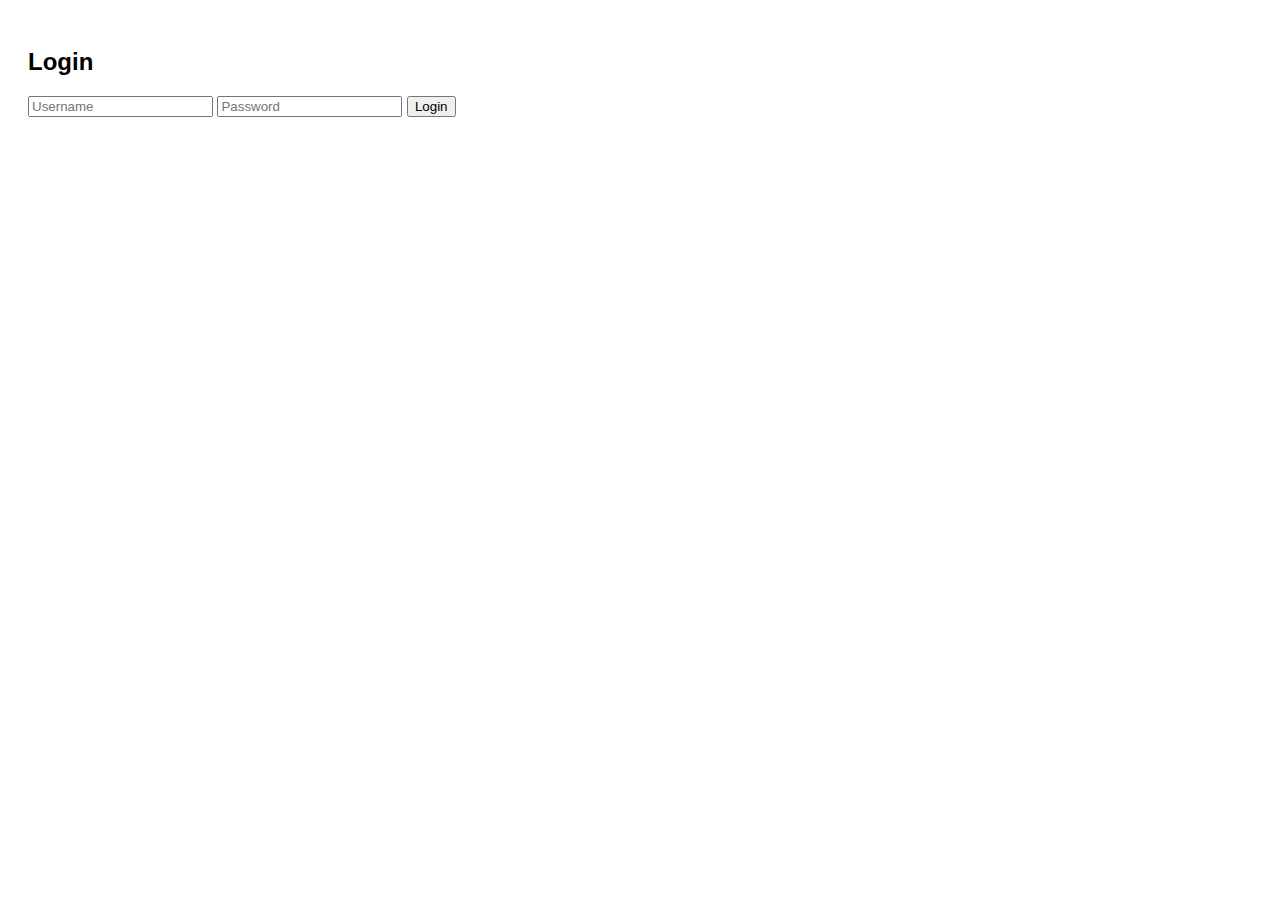
<file: index.html>
<!DOCTYPE html>
<html lang="en">
<head>
  <meta charset="UTF-8" />
  <meta name="viewport" content="width=device-width, initial-scale=1.0"/>
  <title>AV Data Entry Dashboard</title>
  <link rel="stylesheet" href="style.css">
</head>
<body>
  <div id="login-container">
    <h2>Login</h2>
    <input type="text" id="username" placeholder="Username"/>
    <input type="password" id="password" placeholder="Password"/>
    <button onclick="login()">Login</button>
    <p id="login-error"></p>
  </div>

  <div id="main-app" style="display:none;">
    <ul class="nav">
      <li onclick="showTab('dashboard')">Dashboard</li>
      <li onclick="showTab('entry')">Data Entry</li>
      <li onclick="showTab('update')">Data Update</li>
      <li onclick="showTab('reports')">Reports</li>
    </ul>

    <div id="dashboard" class="tab">Dashboard content here...</div>
    <div id="entry" class="tab">Data Entry form here...</div>
    <div id="update" class="tab">Update Table...</div>
    <div id="reports" class="tab">Report Summary here...</div>
  </div>

  <script>
    const SCRIPT_URL = "https://script.google.com/macros/s/AKfycbxzx_bjwDkvEhPQLheVHXdmwu6-GZ1zKF9gXmbDuRK7qajXDQylcWWayomz3D94slSmyQ/exec";
    function showTab(tabId) {
      document.querySelectorAll('.tab').forEach(el => el.style.display = 'none');
      document.getElementById(tabId).style.display = 'block';
    }
  </script>
  <script src="entryForm.js"></script>
  <script src="bulkUpload.js"></script>
  <script src="updateForm.js"></script>
  <script src="reports.js"></script>
</body>
</html>
<!-- HTML for Login Page -->
</file>
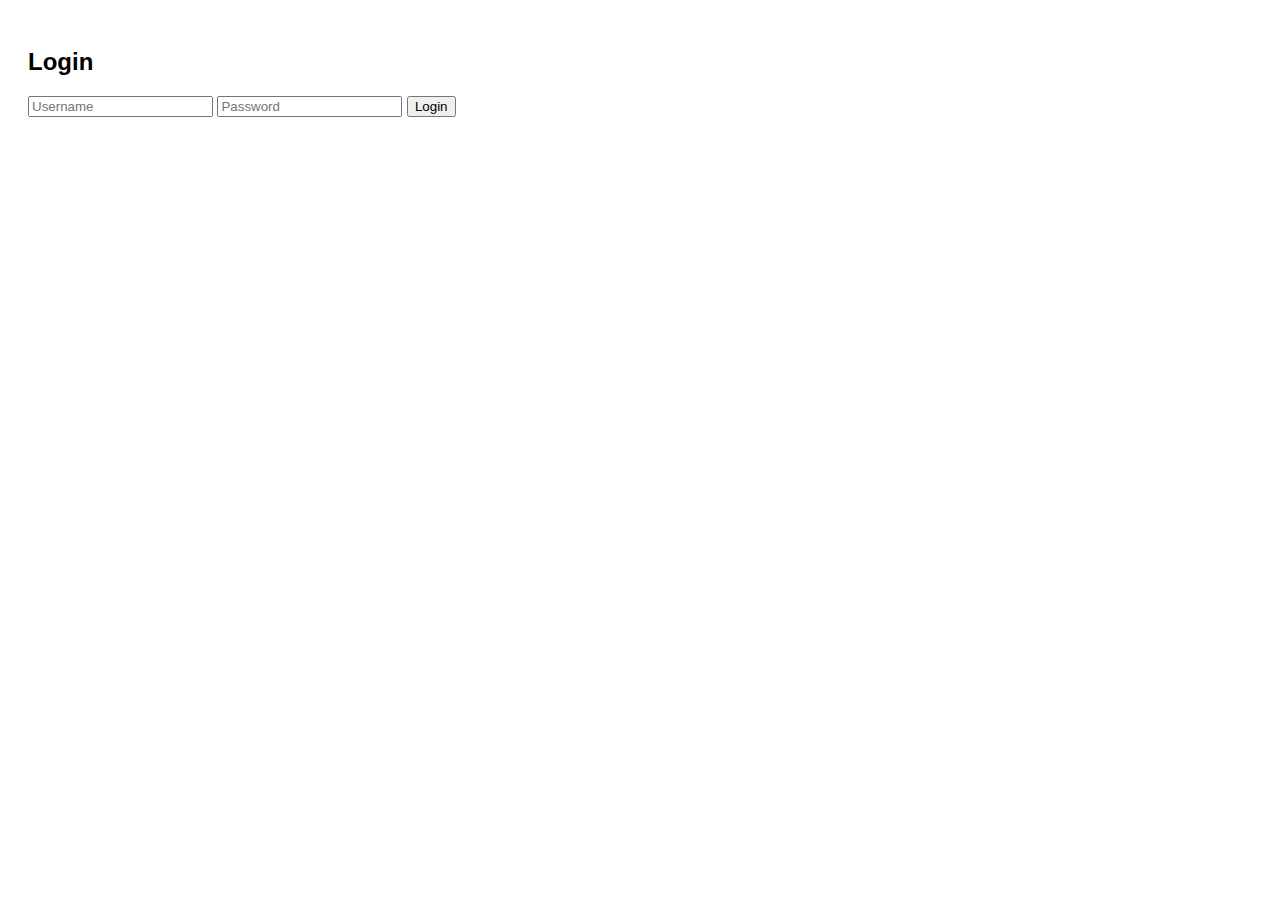
<file: MainDashboard.html>
<!DOCTYPE html>
<html lang="en">
<head>
  <meta charset="UTF-8" />
  <meta name="viewport" content="width=device-width, initial-scale=1.0"/>
  <title>AV Data Entry Dashboard</title>
  <link rel="stylesheet" href="style.css">
</head>
<body>
  <div id="login-container">
    <h2>Login</h2>
    <input type="text" id="username" placeholder="Username"/>
    <input type="password" id="password" placeholder="Password"/>
    <button onclick="login()">Login</button>
    <p id="login-error"></p>
  </div>

  <div id="main-app" style="display:none;">
    <ul class="nav">
      <li onclick="showTab('dashboard')">Dashboard</li>
      <li onclick="showTab('entry')">Data Entry</li>
      <li onclick="showTab('update')">Data Update</li>
      <li onclick="showTab('reports')">Reports</li>
    </ul>

    <div id="dashboard" class="tab">Dashboard content here...</div>
    <div id="entry" class="tab">Data Entry form here...</div>
    <div id="update" class="tab">Update Table...</div>
    <div id="reports" class="tab">Report Summary here...</div>
  </div>

  <script>
    const SCRIPT_URL = "https://script.google.com/macros/s/AKfycbxzx_bjwDkvEhPQLheVHXdmwu6-GZ1zKF9gXmbDuRK7qajXDQylcWWayomz3D94slSmyQ/exec";
    function showTab(tabId) {
      document.querySelectorAll('.tab').forEach(el => el.style.display = 'none');
      document.getElementById(tabId).style.display = 'block';
    }
  </script>
  <script src="entryForm.js"></script>
  <script src="bulkUpload.js"></script>
  <script src="updateForm.js"></script>
  <script src="reports.js"></script>
</body>
</html>
</file>
<file: style.css>
body { font-family: Arial; padding: 20px; }
.nav { list-style: none; display: flex; gap: 10px; }
.nav li { cursor: pointer; padding: 10px; background: #eee; }
.tab { display: none; margin-top: 20px; }
</file>
